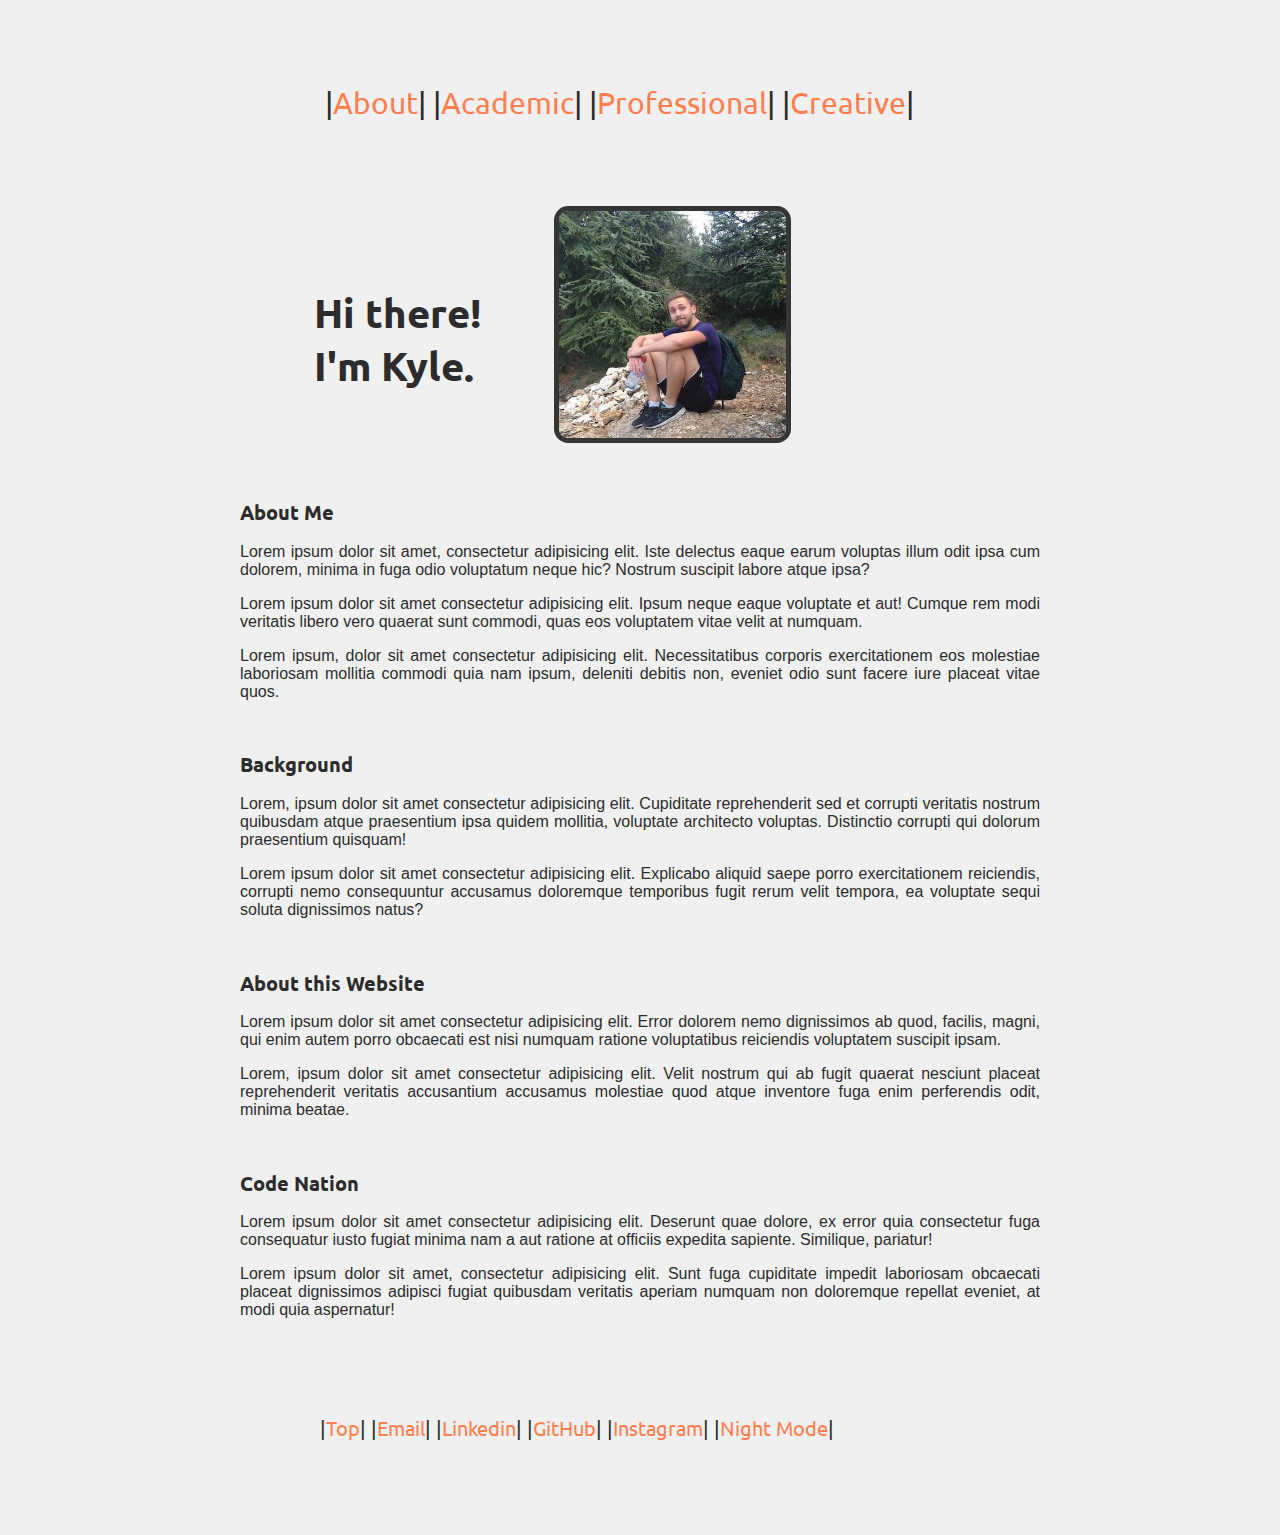
<file: index.html>
<!DOCTYPE html>
<html lang="en">
<head>
    <meta charset="UTF-8">
    <link rel="stylesheet" type="text/css" href="main.css">
    <title>Kyle's Website</title>
    <link rel="preconnect" href="https://fonts.gstatic.com">
<link href="https://fonts.googleapis.com/css2?family=Ubuntu:wght@500&display=swap" rel="stylesheet">
<script src="script.js"></script>
</head>
<body>
    <nav><div class = navbar>
    <div>|<a href="index.html">About</a></div><div> | | </div>
    <div><a href="Academic.html">Academic</a></div><div> | | </div>
    <div><a href="Professional.html">Professional</a></div><div> | | </div>
    <div><a href="Creative.html">Creative</a>|</div>
    <a id="page_top"></a>
    </div></nav>
    <div class = image_with_text>
        <div class = text_box><p><h1><br>Hi there!<br> I'm Kyle.</h1></p></div> <div><img src = "Images/Photoofme.jpg" alt="Photo of Me" id = "photo_of_me"></img></div></div>
    <br>
    <br>
    <div class = text_section>
        <h2>About Me</h2>
        <p>Lorem ipsum dolor sit amet, consectetur adipisicing elit. Iste delectus eaque earum voluptas illum odit ipsa cum dolorem, minima in fuga odio voluptatum neque hic? Nostrum suscipit labore atque ipsa?</p>
        <p>Lorem ipsum dolor sit amet consectetur adipisicing elit. Ipsum neque eaque voluptate et aut! Cumque rem modi veritatis libero vero quaerat sunt commodi, quas eos voluptatem vitae velit at numquam.</p>
        <p>Lorem ipsum, dolor sit amet consectetur adipisicing elit. Necessitatibus corporis exercitationem eos molestiae laboriosam mollitia commodi quia nam ipsum, deleniti debitis non, eveniet odio sunt facere iure placeat vitae quos.</p>
        <br></div>
    <div class = text_section>
        <h2>Background</h2> 
        <p>Lorem, ipsum dolor sit amet consectetur adipisicing elit. Cupiditate reprehenderit sed et corrupti veritatis nostrum quibusdam atque praesentium ipsa quidem mollitia, voluptate architecto voluptas. Distinctio corrupti qui dolorum praesentium quisquam!</p>
        <p>Lorem ipsum dolor sit amet consectetur adipisicing elit. Explicabo aliquid saepe porro exercitationem reiciendis, corrupti nemo consequuntur accusamus doloremque temporibus fugit rerum velit tempora, ea voluptate sequi soluta dignissimos natus?</p>
        <br></div>
    <div class = text_section>   
        <h2>About this Website</h2>
        <p>Lorem ipsum dolor sit amet consectetur adipisicing elit. Error dolorem nemo dignissimos ab quod, facilis, magni, qui enim autem porro obcaecati est nisi numquam ratione voluptatibus reiciendis voluptatem suscipit ipsam.</p>
        <p>Lorem, ipsum dolor sit amet consectetur adipisicing elit. Velit nostrum qui ab fugit quaerat nesciunt placeat reprehenderit veritatis accusantium accusamus molestiae quod atque inventore fuga enim perferendis odit, minima beatae.</p>
        <br></div>
    
        <h2>Code Nation</h2>
        <div class = text_section><p>Lorem ipsum dolor sit amet consectetur adipisicing elit. Deserunt quae dolore, ex error quia consectetur fuga consequatur iusto fugiat minima nam a aut ratione at officiis expedita sapiente. Similique, pariatur!</p>
        <p>Lorem ipsum dolor sit amet, consectetur adipisicing elit. Sunt fuga cupiditate impedit laboriosam obcaecati placeat dignissimos adipisci fugiat quibusdam veritatis aperiam numquam non doloremque repellat eveniet, at modi quia aspernatur! </p></div>
    
        <div class = contactbar><p>
            <div>|<a href="#page_top">Top</a></div> <div>| |</div>
            <div><a href="mailto:kylprt@icloud.com">Email</a></div> <div>| |</div>
            <div><a href="https://www.linkedin.com/in/kyle-prati/"target="_blank">Linkedin</a></div> <div>| |</div>
            <div><a href="https://github.com/kylprt"target="_blank">GitHub</a></div> <div>| |</div>
            <div><a href="https://www.instagram.com/kylprt/"target="_blank">Instagram</a></div> <div>| |</div>
            <div class = night_mode_toggle><a href='#0' onclick = "night_mode()">Night Mode</a></div>|
</body>
</html>

<!-- Tags to research:
    abbreviations <abbr>
    Quotations <q> or <blockquote>
    Video Tag
    Mailto link
    Special characters & HTML entities
    Superscript and subscript elements (for dates, maths, etc.) -->
</file>
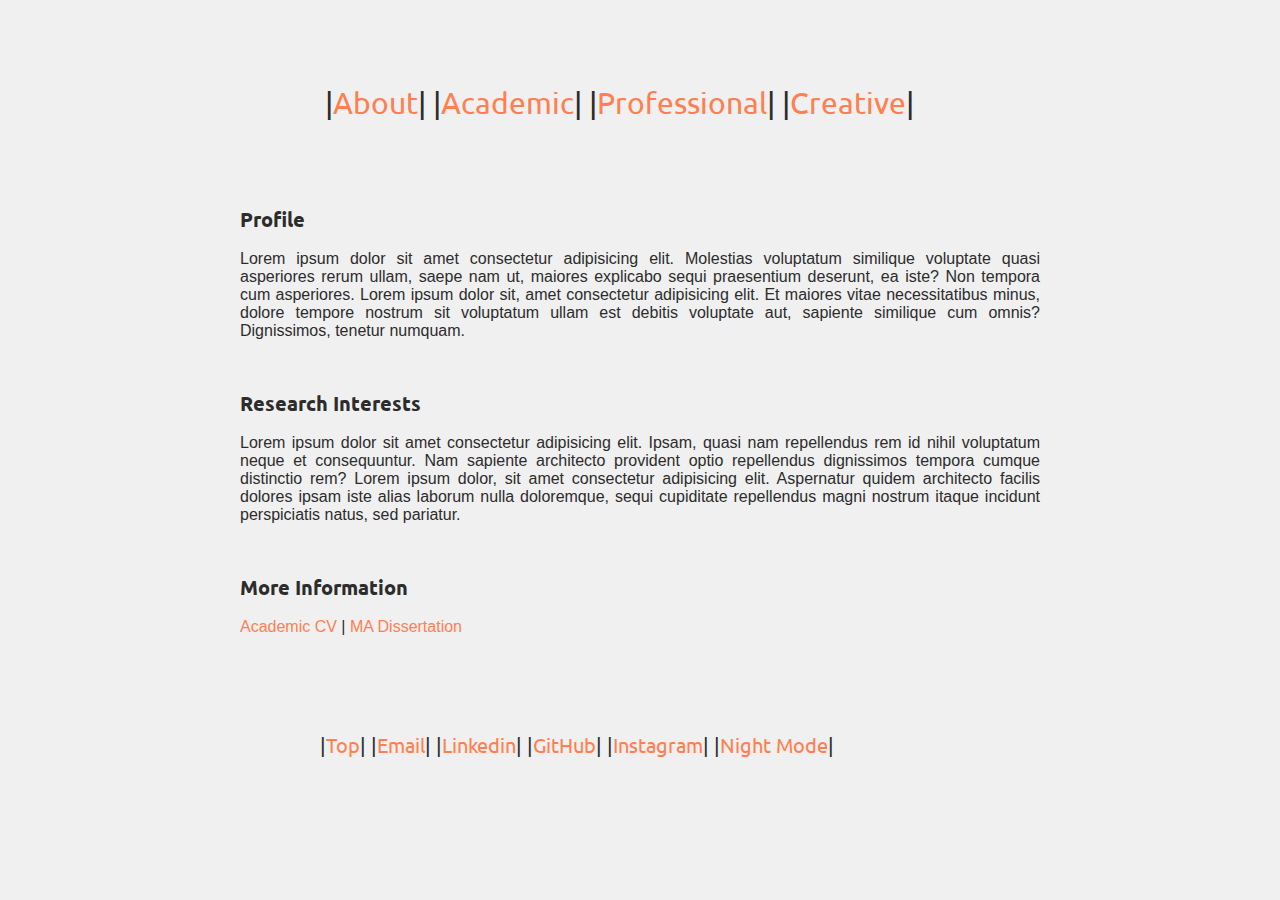
<file: Academic.html>
<!DOCTYPE html>
<html lang="en">
<head>
    <meta charset="UTF-8">
    <link rel="stylesheet" type="text/css" href="main.css">
    <title>Document</title>
    <link rel="preconnect" href="https://fonts.gstatic.com">
    <link href="https://fonts.googleapis.com/css2?family=Ubuntu:wght@500&display=swap" rel="stylesheet">
    <script src="script.js"></script>
</head>
<body>
    <nav><div class = navbar>
        <div>|<a href="index.html">About</a></div><div> | | </div>
        <div><a href="Academic.html">Academic</a></div><div> | | </div>
        <div><a href="Professional.html">Professional</a></div><div> | | </div>
        <div><a href="Creative.html">Creative</a>|</div>
        <a id="page_top"></a>
        </div></nav>
    <h2>Profile</h2>
    <div class = text_section>
    <p>Lorem ipsum dolor sit amet consectetur adipisicing elit. Molestias voluptatum similique voluptate quasi asperiores rerum ullam, saepe nam ut, maiores explicabo sequi praesentium deserunt, ea iste? Non tempora cum asperiores. Lorem ipsum dolor sit, amet consectetur adipisicing elit. Et maiores vitae necessitatibus minus, dolore tempore nostrum sit voluptatum ullam est debitis voluptate aut, sapiente similique cum omnis? Dignissimos, tenetur numquam.</p></div>
    <br>
    <h2>Research Interests</h2>
    <div class = text_section>
    <p>Lorem ipsum dolor sit amet consectetur adipisicing elit. Ipsam, quasi nam repellendus rem id nihil voluptatum neque et consequuntur. Nam sapiente architecto provident optio repellendus dignissimos tempora cumque distinctio rem? Lorem ipsum dolor, sit amet consectetur adipisicing elit. Aspernatur quidem architecto facilis dolores ipsam iste alias laborum nulla doloremque, sequi cupiditate repellendus magni nostrum itaque incidunt perspiciatis natus, sed pariatur.</p></div>
    <br>
    <h2>More Information</h2>
    <div class = text_section>
    <p><a href='documents/academiccv.pdf'>Academic CV</a> |
       <a href='documents/Speaking Resurgence to Despair COMPLETE.pdf'>MA Dissertation</a></p></div>

       <div class = contactbar><p>
        <div>|<a href="#page_top">Top</a></div> <div>| |</div>
        <div><a href="mailto:kylprt@icloud.com">Email</a></div> <div>| |</div>
        <div><a href="https://www.linkedin.com/in/kyle-prati/"target="_blank">Linkedin</a></div> <div>| |</div>
        <div><a href="https://github.com/kylprt"target="_blank">GitHub</a></div> <div>| |</div>
        <div><a href="https://www.instagram.com/kylprt/"target="_blank">Instagram</a></div> <div>| |</div>
        <div class = night_mode_toggle><a href='#0' onclick = "night_mode()">Night Mode</a></div>|
</body>
</html>
</file>
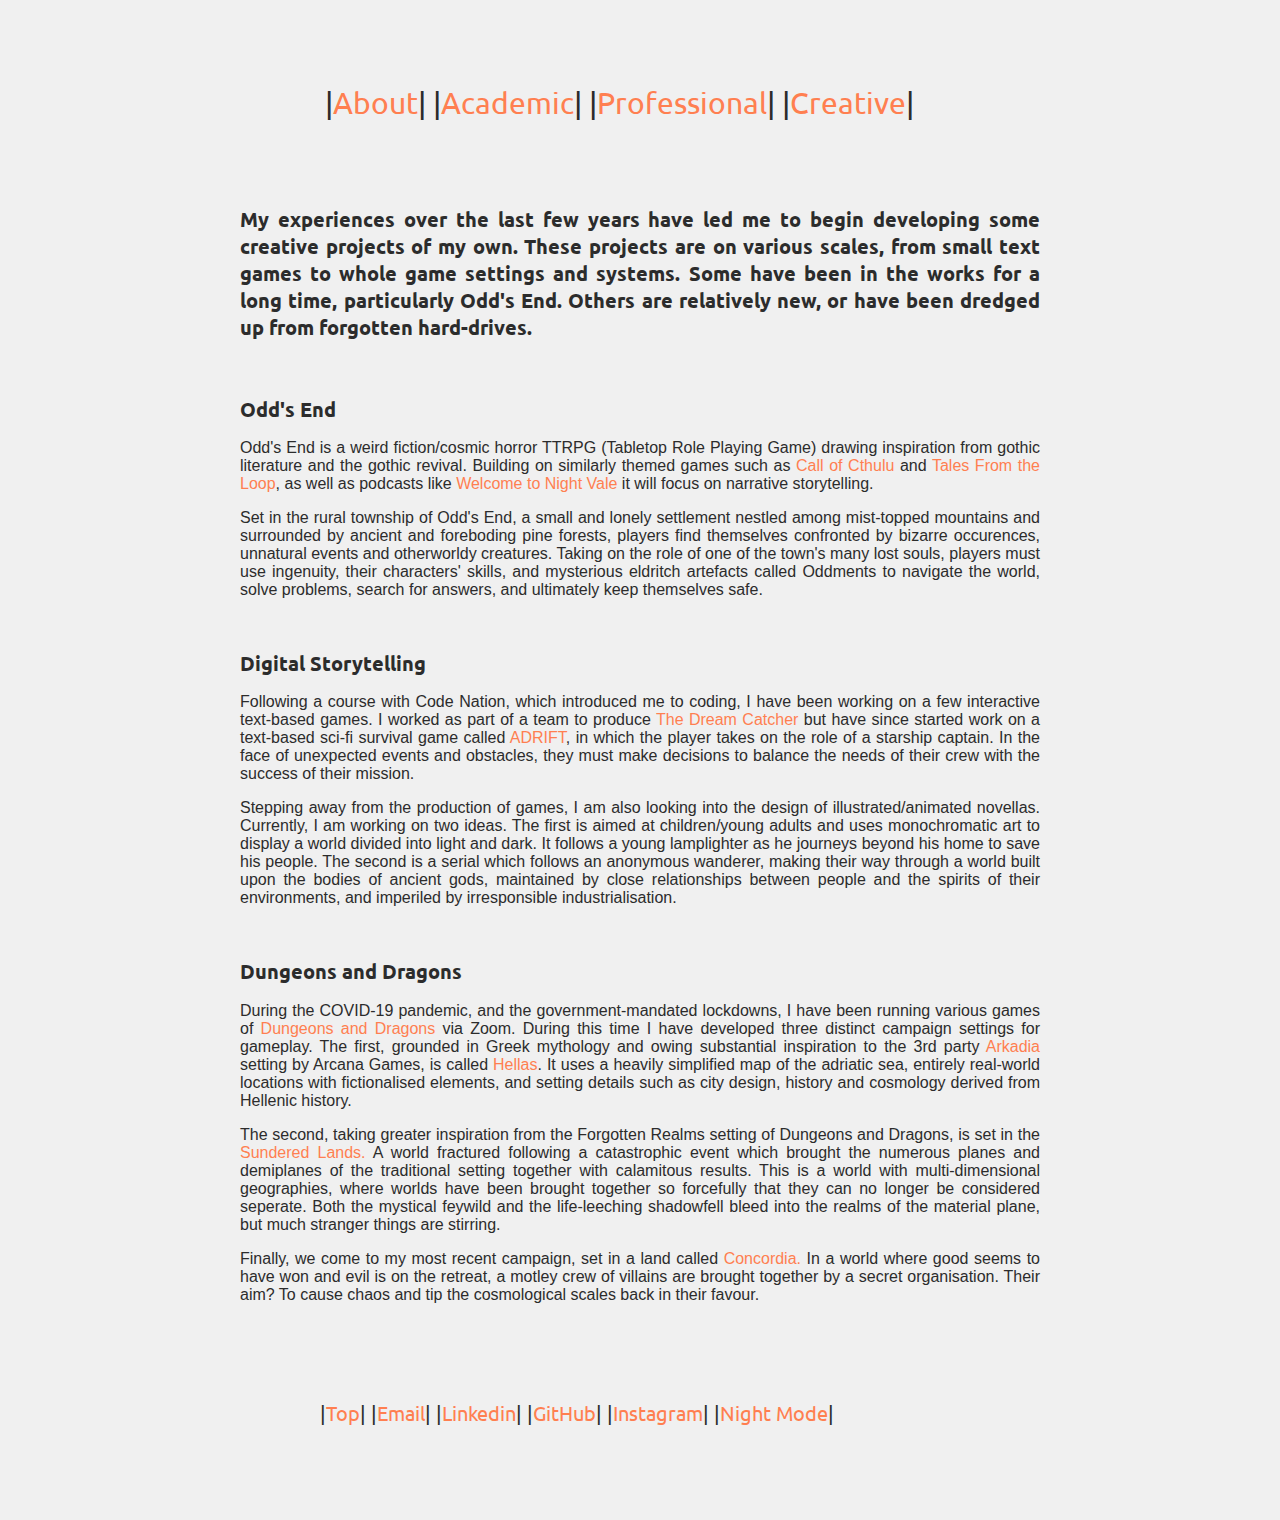
<file: Creative.html>
<!DOCTYPE html>
<html lang="en">
<head>
    <meta charset="UTF-8">
    <link rel="stylesheet" type="text/css" href="main.css">
    <title>Document</title>
    <link rel="preconnect" href="https://fonts.gstatic.com">
    <link href="https://fonts.googleapis.com/css2?family=Ubuntu:wght@500&display=swap" rel="stylesheet">
    <script src="script.js"></script>
</head>
<body>
    <nav><div class = navbar>
        <div>|<a href="index.html">About</a></div><div> | | </div>
        <div><a href="Academic.html">Academic</a></div><div> | | </div>
        <div><a href="Professional.html">Professional</a></div><div> | | </div>
        <div><a href="Creative.html">Creative</a>|</div>
        <a id="page_top"></a>
        </div></nav>
    <h3><p>My experiences over the last few years have led me to begin developing some creative projects of my own. These projects are on various scales, from small text games to whole game settings and systems. Some have been in the works for a long time, particularly Odd's End. Others are relatively new, or have been dredged up from forgotten hard-drives. </p></h3>
    <br>
    <h2>Odd's End</h2>
    <div class = text_section>
    <p>Odd's End is a weird fiction/cosmic horror TTRPG (Tabletop Role Playing Game) drawing inspiration from gothic literature and the gothic revival. Building on similarly themed games such as <a href="https://www.chaosium.com/call-of-cthulhu-rpg/" target="_blank">Call of Cthulu</a> and <a href="https://www.loop-rpg.com/" target="_blank">Tales From the Loop</a>, as well as podcasts like <a href="http://www.welcometonightvale.com/" target="_blank">Welcome to Night Vale</a> it will focus on narrative storytelling. </p><p>Set in the rural township of Odd's End, a small and lonely settlement nestled among mist-topped mountains and surrounded by ancient and foreboding pine forests, players find themselves confronted by bizarre occurences, unnatural events and otherworldy creatures. Taking on the role of one of the town's many lost souls, players must use ingenuity, their characters' skills, and mysterious eldritch artefacts called Oddments to navigate the world, solve problems, search for answers, and ultimately keep themselves safe.</p></div>
    <br>
    <h2>Digital Storytelling</h2>
    <div class = text_section>
    <p>Following a course with Code Nation, which introduced me to coding, I have been working on a few interactive text-based games. I worked as part of a team to produce <a href="" target="_blank">The Dream Catcher</a> but  have since started work on a text-based sci-fi survival game called <a href="" target="_blank">ADRIFT</a>, in which the player takes on the role of a starship captain. In the face of unexpected events and obstacles, they must make decisions to balance the needs of their crew with the success of their mission.</p>
    <p>Stepping away from the production of games, I am also looking into the design of illustrated/animated novellas. Currently, I am working on two ideas. The first is aimed at children/young adults and uses monochromatic art to display a world divided into light and dark. It follows a young lamplighter as he journeys beyond his home to save his people. The second is a serial which follows an anonymous wanderer, making their way through a world built upon the bodies of ancient gods, maintained by close relationships between people and the spirits of their environments, and imperiled by irresponsible industrialisation.</p>
    <br> </div>
    <h2>Dungeons and Dragons</h2>
    <div class = text_section>
    <p>During the COVID-19 pandemic, and the government-mandated lockdowns, I have been running various games of <a href="https://dnd.wizards.com/" target="_blank">Dungeons and Dragons</a> via Zoom. During this time I have developed three distinct campaign settings for gameplay. The first, grounded in Greek mythology and owing substantial inspiration to the 3rd party <a href="https://www.kickstarter.com/projects/arcanagames/arkadia-the-mythic-greek-setting-for-5e" target="_blank">Arkadia</a> setting by Arcana Games, is called <a href="Images/hellas.jpg" target="_blank">Hellas</a>. It uses a heavily simplified map of the adriatic sea, entirely real-world locations with fictionalised elements, and setting details such as city design, history and cosmology derived from Hellenic history.</p>
    <p>The second, taking greater inspiration from the Forgotten Realms setting of Dungeons and Dragons, is set in the <a href="Documents/sunderedlands.pdf" target="_blank">Sundered Lands.</a> A world fractured following a catastrophic event which brought the numerous planes and demiplanes of the traditional setting together with calamitous results. This is a world with multi-dimensional geographies, where worlds have been brought together so forcefully that they can no longer be considered seperate. Both the mystical feywild and the life-leeching shadowfell bleed into the realms of the material plane, but much stranger things are stirring.</p>
    <p>Finally, we come to my most recent campaign, set in a land called <a href="Images/concordia.jpg" target="_blank">Concordia.</a> In a world where good seems to have won and evil is on the retreat, a motley crew of villains are brought together by a secret organisation. Their aim? To cause chaos and tip the cosmological scales back in their favour.</p></div>
    
    <div class = contactbar><p>
        <div>|<a href="#page_top">Top</a></div> <div>| |</div>
        <div><a href="mailto:kylprt@icloud.com">Email</a></div> <div>| |</div>
        <div><a href="https://www.linkedin.com/in/kyle-prati/"target="_blank">Linkedin</a></div> <div>| |</div>
        <div><a href="https://github.com/kylprt"target="_blank">GitHub</a></div> <div>| |</div>
        <div><a href="https://www.instagram.com/kylprt/"target="_blank">Instagram</a></div> <div>| |</div>
        <div class = night_mode_toggle><a href='#0' onclick = "night_mode()">Night Mode</a></div>|
</body>
</html>
</file>
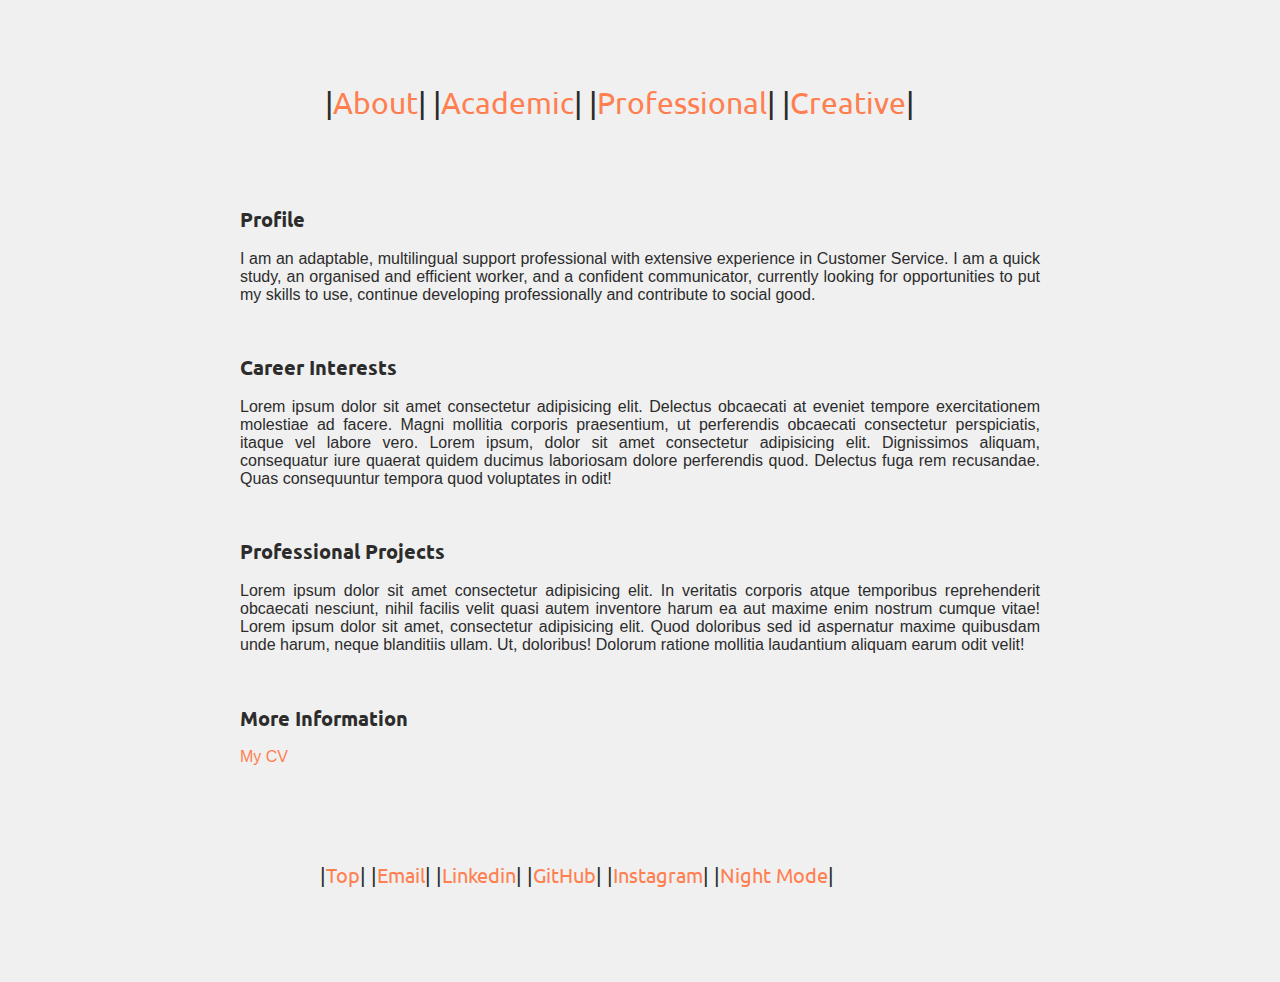
<file: Professional.html>
<!DOCTYPE html>
<html lang="en">
<head>
    <meta charset="UTF-8">
    <link rel="stylesheet" type="text/css" href="main.css">
    <title>Document</title>
    <link rel="preconnect" href="https://fonts.gstatic.com">
    <link href="https://fonts.googleapis.com/css2?family=Ubuntu:wght@500&display=swap" rel="stylesheet">
    <script src="script.js"></script>
</head>
<body>
    <nav><div class = navbar>
        <div>|<a href="index.html">About</a></div><div> | | </div>
        <div><a href="Academic.html">Academic</a></div><div> | | </div>
        <div><a href="Professional.html">Professional</a></div><div> | | </div>
        <div><a href="Creative.html">Creative</a>|</div>
        <a id="page_top"></a>
        </div></nav>
    <h2>Profile</h2>
    <div class = text_section>
    <p>I am an adaptable, multilingual support professional with extensive experience in Customer Service. I am a quick study, an organised and efficient worker, and a confident communicator, currently looking for opportunities to put my skills to use, continue developing professionally and contribute to social good.</p></div>
    <br>
    <h2>Career Interests</h2>
    <div class = text_section>
    <p>Lorem ipsum dolor sit amet consectetur adipisicing elit. Delectus obcaecati at eveniet tempore exercitationem molestiae ad facere. Magni mollitia corporis praesentium, ut perferendis obcaecati consectetur perspiciatis, itaque vel labore vero. Lorem ipsum, dolor sit amet consectetur adipisicing elit. Dignissimos aliquam, consequatur iure quaerat quidem ducimus laboriosam dolore perferendis quod. Delectus fuga rem recusandae. Quas consequuntur tempora quod voluptates in odit!</p></div>
    <br>
    <h2>Professional Projects</h2>
    <div class = text_section>
    <p>Lorem ipsum dolor sit amet consectetur adipisicing elit. In veritatis corporis atque temporibus reprehenderit obcaecati nesciunt, nihil facilis velit quasi autem inventore harum ea aut maxime enim nostrum cumque vitae! Lorem ipsum dolor sit amet, consectetur adipisicing elit. Quod doloribus sed id aspernatur maxime quibusdam unde harum, neque blanditiis ullam. Ut, doloribus! Dolorum ratione mollitia laudantium aliquam earum odit velit!</p></div>
    <br>
    <h2>More Information</h2>
    <div class = text_section>
    <p><a href='/Documents/KPCV.pdf'> My CV </a></p></div>

       <div class = contactbar><p>
        <div>|<a href="#page_top">Top</a></div> <div>| |</div>
        <div><a href="mailto:kylprt@icloud.com">Email</a></div> <div>| |</div>
        <div><a href="https://www.linkedin.com/in/kyle-prati/"target="_blank">Linkedin</a></div> <div>| |</div>
        <div><a href="https://github.com/kylprt"target="_blank">GitHub</a></div> <div>| |</div>
        <div><a href="https://www.instagram.com/kylprt/"target="_blank">Instagram</a></div> <div>| |</div>
        <div class = night_mode_toggle><a href='#0' onclick = "night_mode()">Night Mode</a></div>|
</body>
</html>
</file>
<file: main.css>
/* CSS is top to bottom */
/* Below is the format:

selector {
    property: value;
    property: value; 
    }

You can specify multiple selectors, seperated by commas.
An asterisk targets the whole page.

.classname - where class name is the name of a class specified in HTML
(you need to add class = classname inside the opening brackets of the HTML)
classes are not for unique elements.

id - instead of a class, you can use an id. 
They can only be named once, and do not start with numbers. you specify them as:
#idname {}

Box Model design - Layout (each is within the next):
content
padding - area around content
border
margin - area outside of border

Box-sizing - you can specify a value for all padding etc.
values can be added in the order: top right bottom left

Values to control the Height and width of an element
auto - browser defines the width
length - defines width
% - defines width as a percentage of the containing block

color values:
strings - text
hex - (#XXXXXX)
RGB - (XX, YY, ZZ)
using rgb, you can add another value after 'z' which represents the opacity.
*/

body {
    background-color: rgb(240, 240, 240);
    color: rgb(44, 44, 44);
    max-width: 800px;
    margin: 0 auto;
}

body.night_mode {
    background-color: rgb(39, 39, 39);
    color: rgb(240, 240, 240);
    max-width: 800px;
    margin: 0 auto;
}

h1 {
    font-size: 40px;
    font-family: Ubuntu, sans-serif;
    text-align: centre;
}

h2 {
    font-size: 20px;
    font-family: Ubuntu, sans-serif;
}

h3 {
    font-size: 20px;
    font-family: Ubuntu, sans-serif;
    text-align: justify;
}

.text_section {
    font-family: calibri, sans-serif;
    text-align: justify;
}

nav {
    font-size: 30px;
    font-family: ubuntu, sans-serif;
    display: block;
    padding: 5px;
    margin: 10%;
}

.container {
    display: grid;
    grid-template-rows: 20%;
}

a:link {
    color: coral;
    text-decoration: none;
}

a:visited {
    color: coral;
    text-decoration: none;
}
  
a:hover {
    color: firebrick;
    text-decoration: none;
}

.navbar {
    display: inline-flex;
    flex-direction: row;
    justify-content: space-between;
}

.contactbar{
    display: inline-flex;
    flex-direction: row;
    justify-content: space-between;
    font-size: 20px;
    font-family: ubuntu, sans-serif;
    margin: 10%
}

.image_with_text {
    display: flex;
    justify-content: space-evenly;
}

#photo_of_me {
    width: 55%;
    height: auto;
    opacity: 0.95;
    border: 5px solid;
    border-radius: 6%;
}
</file>
